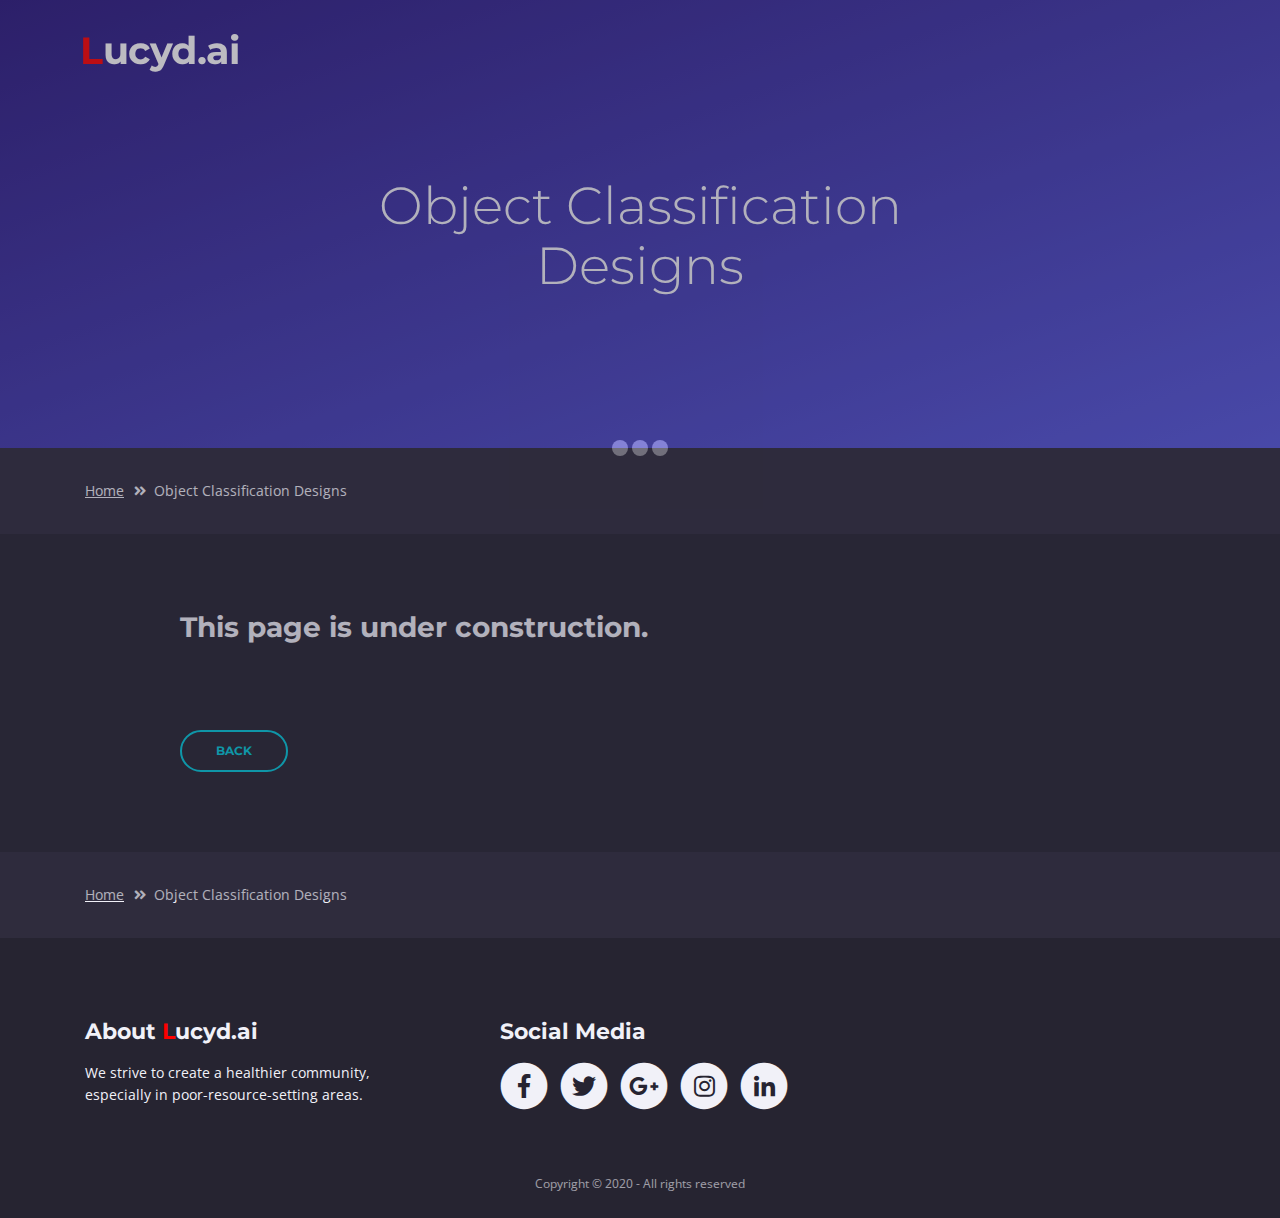
<file: object_classification.html>
<!DOCTYPE html>
<html lang="en">
<head>
    <meta charset="utf-8">
    <meta name="viewport" content="width=device-width, initial-scale=1, shrink-to-fit=no">
    
    <!-- SEO Meta Tags -->
    <meta name="description" content="Mobile app HTML landing page template to help you build a great online presence for your app which will convert visitors into users">
    <meta name="author" content="Inovatik">

    <!-- OG Meta Tags to improve the way the post looks when you share the page on LinkedIn, Facebook, Google+ -->
	<meta property="og:site_name" content="" /> <!-- website name -->
	<meta property="og:site" content="" /> <!-- website link -->
	<meta property="og:title" content=""/> <!-- title shown in the actual shared post -->
	<meta property="og:description" content="" /> <!-- description shown in the actual shared post -->
	<meta property="og:image" content="" /> <!-- image link, make sure it's jpg -->
	<meta property="og:url" content="" /> <!-- where do you want your post to link to -->
	<meta property="og:type" content="article" />

    <!-- Website Title -->
    <title>Object Classification</title>
    
    <!-- Styles -->
    <link href="https://fonts.googleapis.com/css?family=Open+Sans:300,300i,400,400i,600,600i,700,700i" rel="stylesheet">
    <link href="https://fonts.googleapis.com/css?family=Montserrat:600,700" rel="stylesheet">
    <link href="css/bootstrap.css" rel="stylesheet">
    <link href="css/fontawesome-all.css" rel="stylesheet">
    <link href="css/swiper.css" rel="stylesheet">
	<link href="css/magnific-popup.css" rel="stylesheet">
    <link href="css/styles.css" rel="stylesheet">
	
	<!-- Favicon  -->
    <link rel="icon" href="images/icon.png">
</head>
<body data-spy="scroll" data-target=".fixed-top">
    
    <!-- Preloader -->
	<div class="spinner-wrapper">
        <div class="spinner">
            <div class="bounce1"></div>
            <div class="bounce2"></div>
            <div class="bounce3"></div>
        </div>
    </div>
    <!-- end of preloader -->
    

    <!-- Navigation -->
    <nav class="navbar navbar-expand-md navbar-dark navbar-custom fixed-top">
        <!-- Text Logo - Use this if you don't have a graphic logo -->
        <a class="navbar-brand logo-text page-scroll" href="index.html"><span style="color:red">L</span>ucyd.ai</a> 
    </nav> <!-- end of navbar -->
    <!-- end of navigation -->


    <!-- Header -->
    <header id="header" class="ex-header">
        <div class="container">
            <div class="row">
                <div class="col-md-12">
                    <h1>Object Classification Designs</h1>
                </div> <!-- end of col -->
            </div> <!-- end of row -->
        </div> <!-- end of container -->
    </header> <!-- end of ex-header -->
    <!-- end of header -->


    <!-- Breadcrumbs -->
    <div class="ex-basic-1">
        <div class="container">
            <div class="row">
                <div class="col-lg-12">
                    <div class="breadcrumbs">
                        <a href="index.html">Home</a><i class="fa fa-angle-double-right"></i><span>Object Classification Designs</span>
                    </div> <!-- end of breadcrumbs -->
                </div> <!-- end of col -->
            </div> <!-- end of row -->
        </div> <!-- end of container -->
    </div> <!-- end of ex-basic-1 -->
    <!-- end of breadcrumbs -->


    <!-- Privacy Content -->
    <div class="ex-basic-2">
        <div class="container">
            <div class="row">
                <div class="col-lg-10 offset-lg-1">
                    <div class="text-container">
                        <h3>This page is under construction.</h3>    
                    </div> <!-- end of row -->
                    <a class="btn-outline-reg back" href="index.html">BACK</a>
                </div> <!-- end of col-->
            </div> <!-- end of row -->
        </div> <!-- end of container -->
    </div> <!-- end of ex-basic-2 -->
    <!-- end of privacy content -->


    <!-- Breadcrumbs -->
    <div class="ex-basic-1">
        <div class="container">
            <div class="row">
                <div class="col-lg-12">
                    <div class="breadcrumbs">
                        <a href="index.html">Home</a><i class="fa fa-angle-double-right"></i><span>Object Classification Designs</span>
                    </div> <!-- end of breadcrumbs -->
                </div> <!-- end of col -->
            </div> <!-- end of row -->
        </div> <!-- end of container -->
    </div> <!-- end of ex-basic-1 -->
    <!-- end of breadcrumbs -->

    
    <!-- Footer -->
    <div class="footer">
        <div class="container">
            <div class="row">
                <div class="col-md-4">
                    <div class="footer-col">
                        <h4>About <span style="color:red">L</span>ucyd.ai</h4>
                        <p>We strive to create a healthier community, especially in poor-resource-setting areas.</p>
                    </div>
                </div> <!-- end of col -->

                <div class="col-md-4">
                    <div class="footer-col last">
                        <h4>Social Media</h4>
                        <span class="fa-stack">
                            <a href="#your-link">
                                <i class="fas fa-circle fa-stack-2x"></i>
                                <i class="fab fa-facebook-f fa-stack-1x"></i>
                            </a>
                        </span>
                        <span class="fa-stack">
                            <a href="#your-link">
                                <i class="fas fa-circle fa-stack-2x"></i>
                                <i class="fab fa-twitter fa-stack-1x"></i>
                            </a>
                        </span>
                        <span class="fa-stack">
                            <a href="#your-link">
                                <i class="fas fa-circle fa-stack-2x"></i>
                                <i class="fab fa-google-plus-g fa-stack-1x"></i>
                            </a>
                        </span>
                        <span class="fa-stack">
                            <a href="#your-link">
                                <i class="fas fa-circle fa-stack-2x"></i>
                                <i class="fab fa-instagram fa-stack-1x"></i>
                            </a>
                        </span>
                        <span class="fa-stack">
                            <a href="#your-link">
                                <i class="fas fa-circle fa-stack-2x"></i>
                                <i class="fab fa-linkedin-in fa-stack-1x"></i>
                            </a>
                        </span>
                    </div> 
                </div> <!-- end of col -->
            </div> <!-- end of row -->
        </div> <!-- end of container -->
    </div> <!-- end of footer -->  
    <!-- end of footer -->


    <!-- Copyright -->
    <div class="copyright">
        <div class="container">
            <div class="row">
                <div class="col-lg-12">
                    <p class="p-small">Copyright © 2020  - All rights reserved</p>
                </div> <!-- end of col -->
            </div> <!-- enf of row -->
        </div> <!-- end of container -->
    </div> <!-- end of copyright --> 
    <!-- end of copyright -->

	
    <!-- Scripts -->
    <script src="js/jquery.min.js"></script> <!-- jQuery for Bootstrap's JavaScript plugins -->
    <script src="js/popper.min.js"></script> <!-- Popper tooltip library for Bootstrap -->
    <script src="js/bootstrap.min.js"></script> <!-- Bootstrap framework -->
    <script src="js/jquery.easing.min.js"></script> <!-- jQuery Easing for smooth scrolling between anchors -->
    <script src="js/swiper.min.js"></script> <!-- Swiper for image and text sliders -->
    <script src="js/jquery.magnific-popup.js"></script> <!-- Magnific Popup for lightboxes -->
    <script src="js/morphext.min.js"></script> <!-- Morphtext rotating text in the header -->
    <script src="js/validator.min.js"></script> <!-- Validator.js - Bootstrap plugin that validates forms -->
    <script src="js/scripts.js"></script> <!-- Custom scripts -->
    
</body>
</html>
</file>
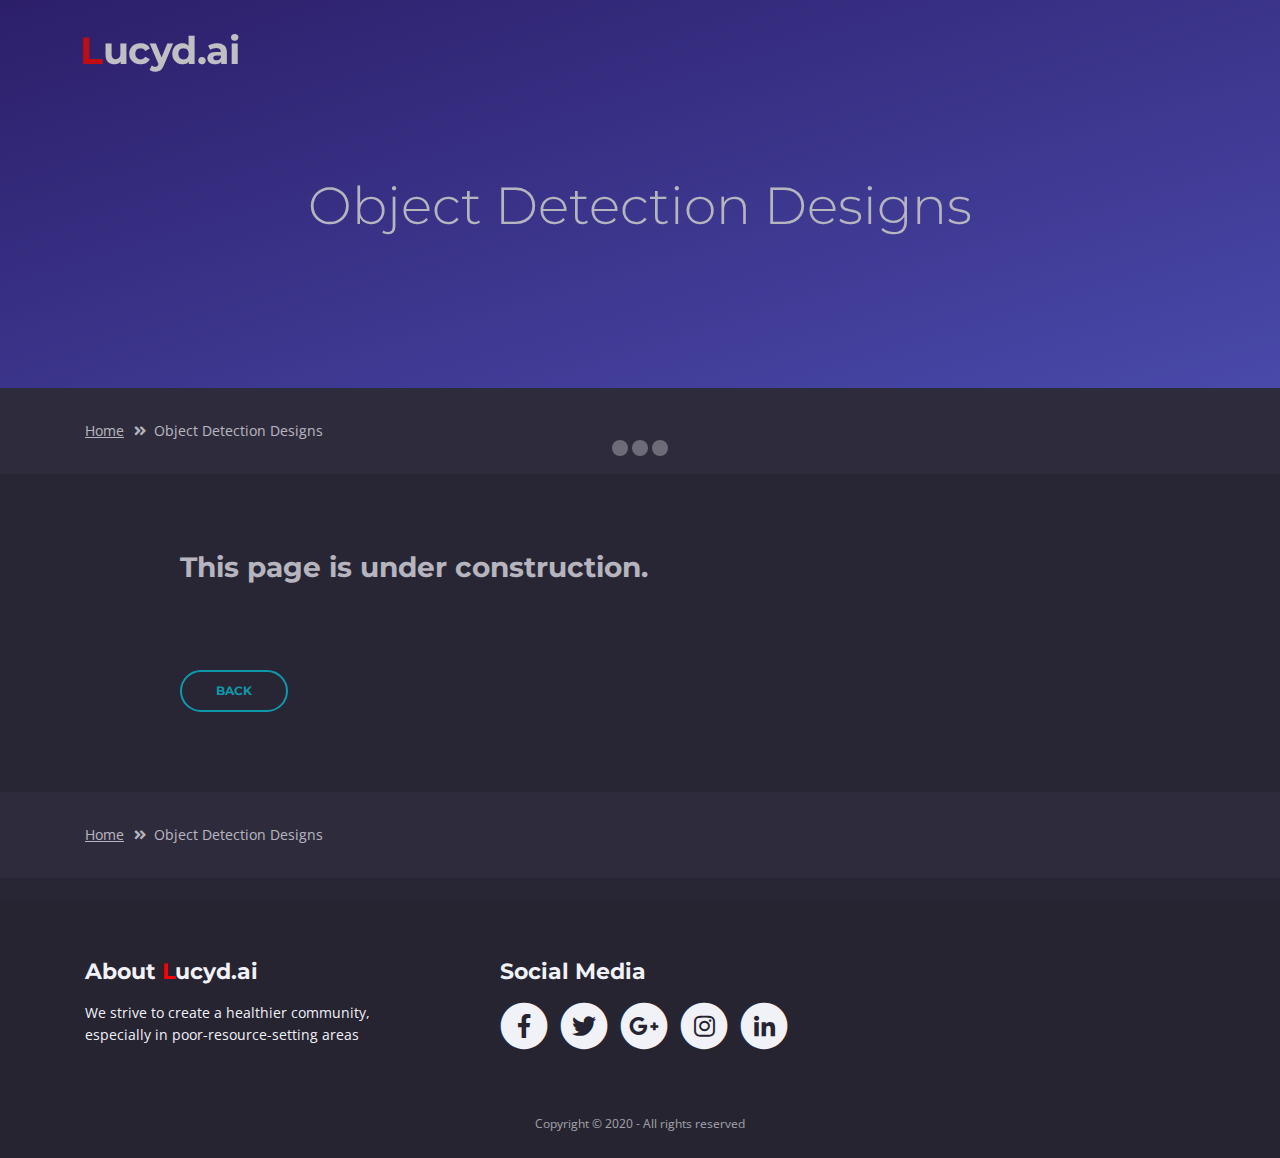
<file: object_detection.html>
<!DOCTYPE html>
<html lang="en">
<head>
    <meta charset="utf-8">
    <meta name="viewport" content="width=device-width, initial-scale=1, shrink-to-fit=no">
    
    <!-- SEO Meta Tags -->
    <meta name="description" content="Mobile app HTML landing page template to help you build a great online presence for your app which will convert visitors into users">
    <meta name="author" content="Inovatik">

    <!-- OG Meta Tags to improve the way the post looks when you share the page on LinkedIn, Facebook, Google+ -->
	<meta property="og:site_name" content="" /> <!-- website name -->
	<meta property="og:site" content="" /> <!-- website link -->
	<meta property="og:title" content=""/> <!-- title shown in the actual shared post -->
	<meta property="og:description" content="" /> <!-- description shown in the actual shared post -->
	<meta property="og:image" content="" /> <!-- image link, make sure it's jpg -->
	<meta property="og:url" content="" /> <!-- where do you want your post to link to -->
	<meta property="og:type" content="article" />

    <!-- Website Title -->
    <title>Object Detection</title>
    
    <!-- Styles -->
    <link href="https://fonts.googleapis.com/css?family=Open+Sans:300,300i,400,400i,600,600i,700,700i" rel="stylesheet">
    <link href="https://fonts.googleapis.com/css?family=Montserrat:600,700" rel="stylesheet">
    <link href="css/bootstrap.css" rel="stylesheet">
    <link href="css/fontawesome-all.css" rel="stylesheet">
    <link href="css/swiper.css" rel="stylesheet">
	<link href="css/magnific-popup.css" rel="stylesheet">
    <link href="css/styles.css" rel="stylesheet">
	
	<!-- Favicon  -->
    <link rel="icon" href="images/icon.png">
</head>
<body data-spy="scroll" data-target=".fixed-top">
    
    <!-- Preloader -->
	<div class="spinner-wrapper">
        <div class="spinner">
            <div class="bounce1"></div>
            <div class="bounce2"></div>
            <div class="bounce3"></div>
        </div>
    </div>
    <!-- end of preloader -->
    

    <!-- Navigation -->
    <nav class="navbar navbar-expand-md navbar-dark navbar-custom fixed-top">
        <!-- Text Logo - Use this if you don't have a graphic logo -->
        <a class="navbar-brand logo-text page-scroll" href="index.html"><span style="color:red">L</span>ucyd.ai</a> 
    </nav> <!-- end of navbar -->
    <!-- end of navigation -->


    <!-- Header -->
    <header id="header" class="ex-header">
        <div class="container">
            <div class="row">
                <div class="col-md-12">
                    <h1>Object Detection Designs</h1>
                </div> <!-- end of col -->
            </div> <!-- end of row -->
        </div> <!-- end of container -->
    </header> <!-- end of ex-header -->
    <!-- end of header -->


    <!-- Breadcrumbs -->
    <div class="ex-basic-1">
        <div class="container">
            <div class="row">
                <div class="col-lg-12">
                    <div class="breadcrumbs">
                        <a href="index.html">Home</a><i class="fa fa-angle-double-right"></i><span>Object Detection Designs</span>
                    </div> <!-- end of breadcrumbs -->
                </div> <!-- end of col -->
            </div> <!-- end of row -->
        </div> <!-- end of container -->
    </div> <!-- end of ex-basic-1 -->
    <!-- end of breadcrumbs -->


    <!-- Privacy Content -->
    <div class="ex-basic-2">
        <div class="container">
            <div class="row">
                <div class="col-lg-10 offset-lg-1">
                    <div class="text-container">
                        <h3>This page is under construction.</h3>    
                    </div> <!-- end of row -->
                    <a class="btn-outline-reg back" href="index.html">BACK</a>
                </div> <!-- end of col-->
            </div> <!-- end of row -->
        </div> <!-- end of container -->
    </div> <!-- end of ex-basic-2 -->
    <!-- end of privacy content -->


    <!-- Breadcrumbs -->
    <div class="ex-basic-1">
        <div class="container">
            <div class="row">
                <div class="col-lg-12">
                    <div class="breadcrumbs">
                        <a href="index.html">Home</a><i class="fa fa-angle-double-right"></i><span>Object Detection Designs</span>
                    </div> <!-- end of breadcrumbs -->
                </div> <!-- end of col -->
            </div> <!-- end of row -->
        </div> <!-- end of container -->
    </div> <!-- end of ex-basic-1 -->
    <!-- end of breadcrumbs -->

    
    <!-- Footer -->
    <div class="footer">
        <div class="container">
            <div class="row">
                <div class="col-md-4">
                    <div class="footer-col">
                        <h4>About <span style="color:red">L</span>ucyd.ai</h4>
                        <p>We strive to create a healthier community, especially in poor-resource-setting areas</p>
                    </div>
                </div> <!-- end of col -->

                <div class="col-md-4">
                    <div class="footer-col last">
                        <h4>Social Media</h4>
                        <span class="fa-stack">
                            <a href="#your-link">
                                <i class="fas fa-circle fa-stack-2x"></i>
                                <i class="fab fa-facebook-f fa-stack-1x"></i>
                            </a>
                        </span>
                        <span class="fa-stack">
                            <a href="#your-link">
                                <i class="fas fa-circle fa-stack-2x"></i>
                                <i class="fab fa-twitter fa-stack-1x"></i>
                            </a>
                        </span>
                        <span class="fa-stack">
                            <a href="#your-link">
                                <i class="fas fa-circle fa-stack-2x"></i>
                                <i class="fab fa-google-plus-g fa-stack-1x"></i>
                            </a>
                        </span>
                        <span class="fa-stack">
                            <a href="#your-link">
                                <i class="fas fa-circle fa-stack-2x"></i>
                                <i class="fab fa-instagram fa-stack-1x"></i>
                            </a>
                        </span>
                        <span class="fa-stack">
                            <a href="#your-link">
                                <i class="fas fa-circle fa-stack-2x"></i>
                                <i class="fab fa-linkedin-in fa-stack-1x"></i>
                            </a>
                        </span>
                    </div> 
                </div> <!-- end of col -->
            </div> <!-- end of row -->
        </div> <!-- end of container -->
    </div> <!-- end of footer -->  
    <!-- end of footer -->


    <!-- Copyright -->
    <div class="copyright">
        <div class="container">
            <div class="row">
                <div class="col-lg-12">
                    <p class="p-small">Copyright © 2020  - All rights reserved</p>
                </div> <!-- end of col -->
            </div> <!-- enf of row -->
        </div> <!-- end of container -->
    </div> <!-- end of copyright --> 
    <!-- end of copyright -->

	
    <!-- Scripts -->
    <script src="js/jquery.min.js"></script> <!-- jQuery for Bootstrap's JavaScript plugins -->
    <script src="js/popper.min.js"></script> <!-- Popper tooltip library for Bootstrap -->
    <script src="js/bootstrap.min.js"></script> <!-- Bootstrap framework -->
    <script src="js/jquery.easing.min.js"></script> <!-- jQuery Easing for smooth scrolling between anchors -->
    <script src="js/swiper.min.js"></script> <!-- Swiper for image and text sliders -->
    <script src="js/jquery.magnific-popup.js"></script> <!-- Magnific Popup for lightboxes -->
    <script src="js/morphext.min.js"></script> <!-- Morphtext rotating text in the header -->
    <script src="js/validator.min.js"></script> <!-- Validator.js - Bootstrap plugin that validates forms -->
    <script src="js/scripts.js"></script> <!-- Custom scripts -->
    
</body>
</html>
</file>
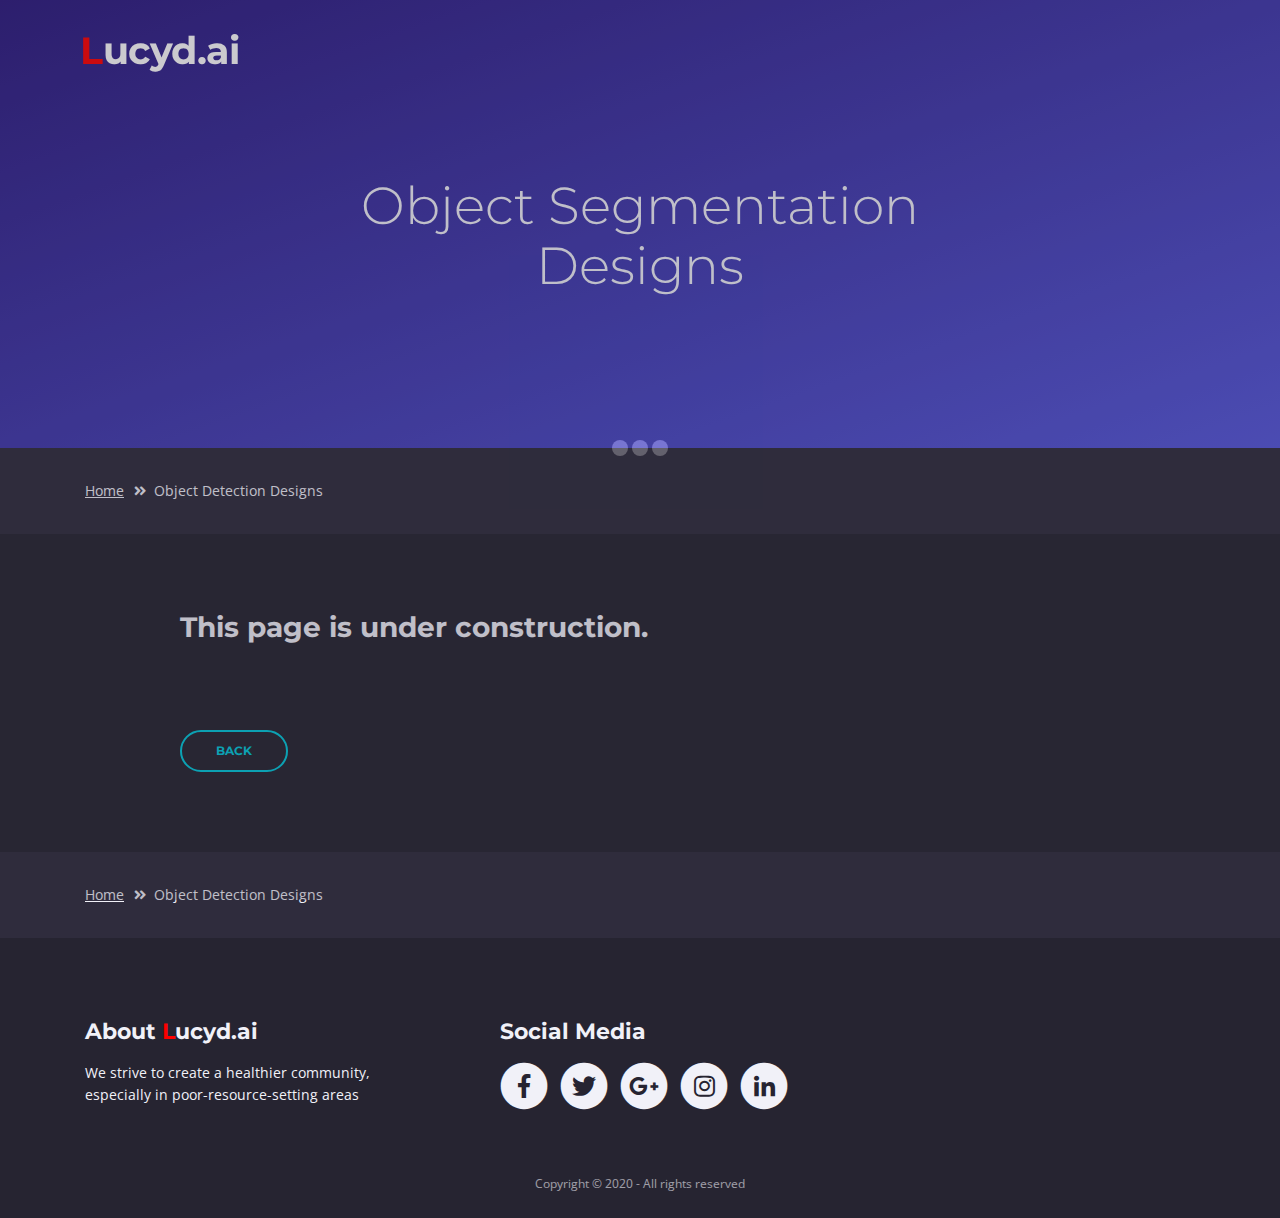
<file: object_segmentation.html>
<!DOCTYPE html>
<html lang="en">
<head>
    <meta charset="utf-8">
    <meta name="viewport" content="width=device-width, initial-scale=1, shrink-to-fit=no">
    
    <!-- SEO Meta Tags -->
    <meta name="description" content="Mobile app HTML landing page template to help you build a great online presence for your app which will convert visitors into users">
    <meta name="author" content="Inovatik">

    <!-- OG Meta Tags to improve the way the post looks when you share the page on LinkedIn, Facebook, Google+ -->
	<meta property="og:site_name" content="" /> <!-- website name -->
	<meta property="og:site" content="" /> <!-- website link -->
	<meta property="og:title" content=""/> <!-- title shown in the actual shared post -->
	<meta property="og:description" content="" /> <!-- description shown in the actual shared post -->
	<meta property="og:image" content="" /> <!-- image link, make sure it's jpg -->
	<meta property="og:url" content="" /> <!-- where do you want your post to link to -->
	<meta property="og:type" content="article" />

    <!-- Website Title -->
    <title>Object Segmentation</title>
    
    <!-- Styles -->
    <link href="https://fonts.googleapis.com/css?family=Open+Sans:300,300i,400,400i,600,600i,700,700i" rel="stylesheet">
    <link href="https://fonts.googleapis.com/css?family=Montserrat:600,700" rel="stylesheet">
    <link href="css/bootstrap.css" rel="stylesheet">
    <link href="css/fontawesome-all.css" rel="stylesheet">
    <link href="css/swiper.css" rel="stylesheet">
	<link href="css/magnific-popup.css" rel="stylesheet">
    <link href="css/styles.css" rel="stylesheet">
	
	<!-- Favicon  -->
    <link rel="icon" href="images/icon.png">
</head>
<body data-spy="scroll" data-target=".fixed-top">
    
    <!-- Preloader -->
	<div class="spinner-wrapper">
        <div class="spinner">
            <div class="bounce1"></div>
            <div class="bounce2"></div>
            <div class="bounce3"></div>
        </div>
    </div>
    <!-- end of preloader -->
    

    <!-- Navigation -->
    <nav class="navbar navbar-expand-md navbar-dark navbar-custom fixed-top">
        <!-- Text Logo - Use this if you don't have a graphic logo -->
        <a class="navbar-brand logo-text page-scroll" href="index.html"><span style="color:red">L</span>ucyd.ai</a> 
    </nav> <!-- end of navbar -->
    <!-- end of navigation -->


    <!-- Header -->
    <header id="header" class="ex-header">
        <div class="container">
            <div class="row">
                <div class="col-md-12">
                    <h1>Object Segmentation Designs</h1>
                </div> <!-- end of col -->
            </div> <!-- end of row -->
        </div> <!-- end of container -->
    </header> <!-- end of ex-header -->
    <!-- end of header -->


    <!-- Breadcrumbs -->
    <div class="ex-basic-1">
        <div class="container">
            <div class="row">
                <div class="col-lg-12">
                    <div class="breadcrumbs">
                        <a href="index.html">Home</a><i class="fa fa-angle-double-right"></i><span>Object Detection Designs</span>
                    </div> <!-- end of breadcrumbs -->
                </div> <!-- end of col -->
            </div> <!-- end of row -->
        </div> <!-- end of container -->
    </div> <!-- end of ex-basic-1 -->
    <!-- end of breadcrumbs -->


    <!-- Privacy Content -->
    <div class="ex-basic-2">
        <div class="container">
            <div class="row">
                <div class="col-lg-10 offset-lg-1">
                    <div class="text-container">
                        <h3>This page is under construction.</h3>    
                    </div> <!-- end of row -->
                    <a class="btn-outline-reg back" href="index.html">BACK</a>
                </div> <!-- end of col-->
            </div> <!-- end of row -->
        </div> <!-- end of container -->
    </div> <!-- end of ex-basic-2 -->
    <!-- end of privacy content -->


    <!-- Breadcrumbs -->
    <div class="ex-basic-1">
        <div class="container">
            <div class="row">
                <div class="col-lg-12">
                    <div class="breadcrumbs">
                        <a href="index.html">Home</a><i class="fa fa-angle-double-right"></i><span>Object Detection Designs</span>
                    </div> <!-- end of breadcrumbs -->
                </div> <!-- end of col -->
            </div> <!-- end of row -->
        </div> <!-- end of container -->
    </div> <!-- end of ex-basic-1 -->
    <!-- end of breadcrumbs -->

    
    <!-- Footer -->
    <div class="footer">
        <div class="container">
            <div class="row">
                <div class="col-md-4">
                    <div class="footer-col">
                        <h4>About <span style="color:red">L</span>ucyd.ai</h4>
                        <p>We strive to create a healthier community, especially in poor-resource-setting areas</p>
                    </div>
                </div> <!-- end of col -->

                <div class="col-md-4">
                    <div class="footer-col last">
                        <h4>Social Media</h4>
                        <span class="fa-stack">
                            <a href="#your-link">
                                <i class="fas fa-circle fa-stack-2x"></i>
                                <i class="fab fa-facebook-f fa-stack-1x"></i>
                            </a>
                        </span>
                        <span class="fa-stack">
                            <a href="#your-link">
                                <i class="fas fa-circle fa-stack-2x"></i>
                                <i class="fab fa-twitter fa-stack-1x"></i>
                            </a>
                        </span>
                        <span class="fa-stack">
                            <a href="#your-link">
                                <i class="fas fa-circle fa-stack-2x"></i>
                                <i class="fab fa-google-plus-g fa-stack-1x"></i>
                            </a>
                        </span>
                        <span class="fa-stack">
                            <a href="#your-link">
                                <i class="fas fa-circle fa-stack-2x"></i>
                                <i class="fab fa-instagram fa-stack-1x"></i>
                            </a>
                        </span>
                        <span class="fa-stack">
                            <a href="#your-link">
                                <i class="fas fa-circle fa-stack-2x"></i>
                                <i class="fab fa-linkedin-in fa-stack-1x"></i>
                            </a>
                        </span>
                    </div> 
                </div> <!-- end of col -->
            </div> <!-- end of row -->
        </div> <!-- end of container -->
    </div> <!-- end of footer -->  
    <!-- end of footer -->


    <!-- Copyright -->
    <div class="copyright">
        <div class="container">
            <div class="row">
                <div class="col-lg-12">
                    <p class="p-small">Copyright © 2020  - All rights reserved</p>
                </div> <!-- end of col -->
            </div> <!-- enf of row -->
        </div> <!-- end of container -->
    </div> <!-- end of copyright --> 
    <!-- end of copyright -->

	
    <!-- Scripts -->
    <script src="js/jquery.min.js"></script> <!-- jQuery for Bootstrap's JavaScript plugins -->
    <script src="js/popper.min.js"></script> <!-- Popper tooltip library for Bootstrap -->
    <script src="js/bootstrap.min.js"></script> <!-- Bootstrap framework -->
    <script src="js/jquery.easing.min.js"></script> <!-- jQuery Easing for smooth scrolling between anchors -->
    <script src="js/swiper.min.js"></script> <!-- Swiper for image and text sliders -->
    <script src="js/jquery.magnific-popup.js"></script> <!-- Magnific Popup for lightboxes -->
    <script src="js/morphext.min.js"></script> <!-- Morphtext rotating text in the header -->
    <script src="js/validator.min.js"></script> <!-- Validator.js - Bootstrap plugin that validates forms -->
    <script src="js/scripts.js"></script> <!-- Custom scripts -->
    
</body>
</html>
</file>
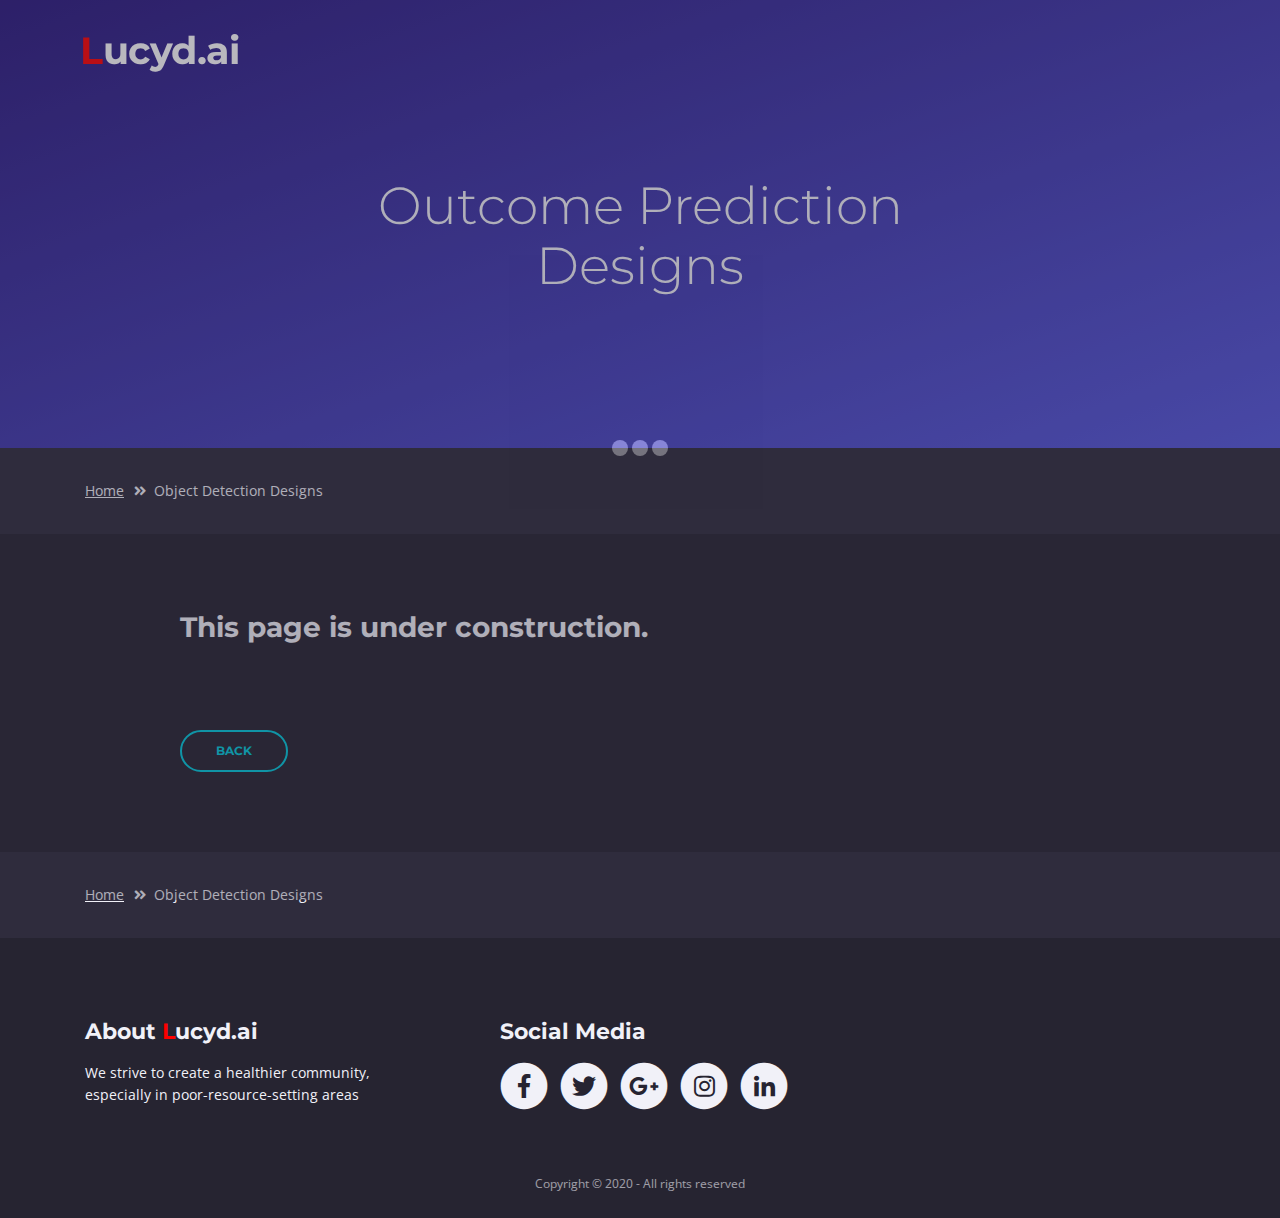
<file: outcome_prediction.html>
<!DOCTYPE html>
<html lang="en">
<head>
    <meta charset="utf-8">
    <meta name="viewport" content="width=device-width, initial-scale=1, shrink-to-fit=no">
    
    <!-- SEO Meta Tags -->
    <meta name="description" content="Mobile app HTML landing page template to help you build a great online presence for your app which will convert visitors into users">
    <meta name="author" content="Inovatik">

    <!-- OG Meta Tags to improve the way the post looks when you share the page on LinkedIn, Facebook, Google+ -->
	<meta property="og:site_name" content="" /> <!-- website name -->
	<meta property="og:site" content="" /> <!-- website link -->
	<meta property="og:title" content=""/> <!-- title shown in the actual shared post -->
	<meta property="og:description" content="" /> <!-- description shown in the actual shared post -->
	<meta property="og:image" content="" /> <!-- image link, make sure it's jpg -->
	<meta property="og:url" content="" /> <!-- where do you want your post to link to -->
	<meta property="og:type" content="article" />

    <!-- Website Title -->
    <title>Outcome Prediction</title>
    
    <!-- Styles -->
    <link href="https://fonts.googleapis.com/css?family=Open+Sans:300,300i,400,400i,600,600i,700,700i" rel="stylesheet">
    <link href="https://fonts.googleapis.com/css?family=Montserrat:600,700" rel="stylesheet">
    <link href="css/bootstrap.css" rel="stylesheet">
    <link href="css/fontawesome-all.css" rel="stylesheet">
    <link href="css/swiper.css" rel="stylesheet">
	<link href="css/magnific-popup.css" rel="stylesheet">
    <link href="css/styles.css" rel="stylesheet">
	
	<!-- Favicon  -->
    <link rel="icon" href="images/icon.png">
</head>
<body data-spy="scroll" data-target=".fixed-top">
    
    <!-- Preloader -->
	<div class="spinner-wrapper">
        <div class="spinner">
            <div class="bounce1"></div>
            <div class="bounce2"></div>
            <div class="bounce3"></div>
        </div>
    </div>
    <!-- end of preloader -->
    

    <!-- Navigation -->
    <nav class="navbar navbar-expand-md navbar-dark navbar-custom fixed-top">
        <!-- Text Logo - Use this if you don't have a graphic logo -->
        <a class="navbar-brand logo-text page-scroll" href="index.html"><span style="color:red">L</span>ucyd.ai</a> 
    </nav> <!-- end of navbar -->
    <!-- end of navigation -->


    <!-- Header -->
    <header id="header" class="ex-header">
        <div class="container">
            <div class="row">
                <div class="col-md-12">
                    <h1>Outcome Prediction Designs</h1>
                </div> <!-- end of col -->
            </div> <!-- end of row -->
        </div> <!-- end of container -->
    </header> <!-- end of ex-header -->
    <!-- end of header -->


    <!-- Breadcrumbs -->
    <div class="ex-basic-1">
        <div class="container">
            <div class="row">
                <div class="col-lg-12">
                    <div class="breadcrumbs">
                        <a href="index.html">Home</a><i class="fa fa-angle-double-right"></i><span>Object Detection Designs</span>
                    </div> <!-- end of breadcrumbs -->
                </div> <!-- end of col -->
            </div> <!-- end of row -->
        </div> <!-- end of container -->
    </div> <!-- end of ex-basic-1 -->
    <!-- end of breadcrumbs -->


    <!-- Privacy Content -->
    <div class="ex-basic-2">
        <div class="container">
            <div class="row">
                <div class="col-lg-10 offset-lg-1">
                    <div class="text-container">
                        <h3>This page is under construction.</h3>    
                    </div> <!-- end of row -->
                    <a class="btn-outline-reg back" href="index.html">BACK</a>
                </div> <!-- end of col-->
            </div> <!-- end of row -->
        </div> <!-- end of container -->
    </div> <!-- end of ex-basic-2 -->
    <!-- end of privacy content -->


    <!-- Breadcrumbs -->
    <div class="ex-basic-1">
        <div class="container">
            <div class="row">
                <div class="col-lg-12">
                    <div class="breadcrumbs">
                        <a href="index.html">Home</a><i class="fa fa-angle-double-right"></i><span>Object Detection Designs</span>
                    </div> <!-- end of breadcrumbs -->
                </div> <!-- end of col -->
            </div> <!-- end of row -->
        </div> <!-- end of container -->
    </div> <!-- end of ex-basic-1 -->
    <!-- end of breadcrumbs -->

    
    <!-- Footer -->
    <div class="footer">
        <div class="container">
            <div class="row">
                <div class="col-md-4">
                    <div class="footer-col">
                        <h4>About <span style="color:red">L</span>ucyd.ai</h4>
                        <p>We strive to create a healthier community, especially in poor-resource-setting areas</p>
                    </div>
                </div> <!-- end of col -->

                <div class="col-md-4">
                    <div class="footer-col last">
                        <h4>Social Media</h4>
                        <span class="fa-stack">
                            <a href="#your-link">
                                <i class="fas fa-circle fa-stack-2x"></i>
                                <i class="fab fa-facebook-f fa-stack-1x"></i>
                            </a>
                        </span>
                        <span class="fa-stack">
                            <a href="#your-link">
                                <i class="fas fa-circle fa-stack-2x"></i>
                                <i class="fab fa-twitter fa-stack-1x"></i>
                            </a>
                        </span>
                        <span class="fa-stack">
                            <a href="#your-link">
                                <i class="fas fa-circle fa-stack-2x"></i>
                                <i class="fab fa-google-plus-g fa-stack-1x"></i>
                            </a>
                        </span>
                        <span class="fa-stack">
                            <a href="#your-link">
                                <i class="fas fa-circle fa-stack-2x"></i>
                                <i class="fab fa-instagram fa-stack-1x"></i>
                            </a>
                        </span>
                        <span class="fa-stack">
                            <a href="#your-link">
                                <i class="fas fa-circle fa-stack-2x"></i>
                                <i class="fab fa-linkedin-in fa-stack-1x"></i>
                            </a>
                        </span>
                    </div> 
                </div> <!-- end of col -->
            </div> <!-- end of row -->
        </div> <!-- end of container -->
    </div> <!-- end of footer -->  
    <!-- end of footer -->


    <!-- Copyright -->
    <div class="copyright">
        <div class="container">
            <div class="row">
                <div class="col-lg-12">
                    <p class="p-small">Copyright © 2020  - All rights reserved</p>
                </div> <!-- end of col -->
            </div> <!-- enf of row -->
        </div> <!-- end of container -->
    </div> <!-- end of copyright --> 
    <!-- end of copyright -->

	
    <!-- Scripts -->
    <script src="js/jquery.min.js"></script> <!-- jQuery for Bootstrap's JavaScript plugins -->
    <script src="js/popper.min.js"></script> <!-- Popper tooltip library for Bootstrap -->
    <script src="js/bootstrap.min.js"></script> <!-- Bootstrap framework -->
    <script src="js/jquery.easing.min.js"></script> <!-- jQuery Easing for smooth scrolling between anchors -->
    <script src="js/swiper.min.js"></script> <!-- Swiper for image and text sliders -->
    <script src="js/jquery.magnific-popup.js"></script> <!-- Magnific Popup for lightboxes -->
    <script src="js/morphext.min.js"></script> <!-- Morphtext rotating text in the header -->
    <script src="js/validator.min.js"></script> <!-- Validator.js - Bootstrap plugin that validates forms -->
    <script src="js/scripts.js"></script> <!-- Custom scripts -->
    
</body>
</html>
</file>
<file: css/styles.css>
/* Template: Leno - Mobile App HTML Landing Page Template
   Author: Inovatik
   Created: Mar 2019
   Description: Master CSS file
*/

/*****************************************
Table Of Contents:

01. General Styles
02. Preloader
03. Navigation
04. Header
05. Features
06. Video
07. Details 1
08. Details 2
09. Details Lightboxes
10. Screenshots
11. Download
12. Statistics
13. Contact
14. Footer
15. Copyright
16. Back To Top Button
17. Extra Pages
18. Media Queries
******************************************/

/*****************************************
Colors:

- Text, navbar links - white #f1f1f8
- Buttons, bullets, icons - turquoise #00c9db
- Navbar - navy #4633af
- Backgrounds - dark denim #262431
- Backgrounds - denim #2f2c3d
******************************************/


/******************************/
/*     01. General Styles     */
/******************************/
body,
html {
    width: 100%;
	height: 100%;
}

body, p {
	color: #f1f1f8; 
	font: 400 0.875rem/1.375rem "Open Sans", sans-serif;
}

.p-large {
	color: #f1f1f8;
	font: 400 1rem/1.5rem "Open Sans", sans-serif;
}

.p-small {
	color: #f1f1f8;
	font: 400 0.75rem/1.25rem "Open Sans", sans-serif;
}

.p-heading {
	margin-bottom: 3.75rem;
	text-align: center;
}

.li-space-lg li {
	margin-bottom: 0.375rem;
}

.indent {
	padding-left: 1.25rem;
}

h1 {
	color: #f1f1f8;
	font: 700 2.5rem/2.875rem "Montserrat", sans-serif;
}

h2 {
	color: #f1f1f8;
	font: 700 2.25rem/2.75rem "Montserrat", sans-serif;
}

h3 {
	color: #f1f1f8;
	font: 700 1.75rem/2.125rem "Montserrat", sans-serif;
}

h4 {
	color: #f1f1f8;
	font: 700 1.375rem/1.75rem "Montserrat", sans-serif;
}

h5 {
	color: #f1f1f8;
	font: 700 1.125rem/1.625rem "Montserrat", sans-serif;
}

h6 {
	color: #f1f1f8;
	font: 700 1rem/1.5rem "Montserrat", sans-serif;
}

a {
	color: #f1f1f8;
	text-decoration: underline;
}

a:hover {
	color: #f1f1f8;
	text-decoration: underline;
}

a.turquoise {
	color: #00c9db;
}

a.white {
	color: #fff;
}

.testimonial-text {
	font: italic 400 1rem/1.5rem "Open Sans", sans-serif;
}

.testimonial-author {
	font: 600 1rem/1.5rem "Montserrat", sans-serif;
}

.btn-solid-reg {
	display: inline-block;
	padding: 1.1875rem 2.125rem 1.1875rem 2.125rem;
	border: 0.125rem solid #00c9db;
	border-radius: 2rem;
	background-color: #00c9db;
	color: #fff;
	font: 700 0.75rem/0 "Montserrat", sans-serif;
	text-decoration: none;
	transition: all 0.2s ease;
}

.btn-solid-reg:hover {
	background-color: transparent;
	color: #00c9db;
	text-decoration: none;
}

.btn-solid-lg {
	display: inline-block;
	padding: 1.375rem 2.625rem 1.375rem 2.625rem;
	border: 0.125rem solid #00c9db;
	border-radius: 2rem;
	background-color: #00c9db;
	color: #fff;
	font: 700 0.75rem/0 "Montserrat", sans-serif;
	text-decoration: none;
	transition: all 0.2s ease;
}

.btn-solid-lg:hover {
	background-color: transparent;
	color: #00c9db;
	text-decoration: none;
}

.btn-solid-lg .fab {
	margin-right: 0.5rem;
	font-size: 1.25rem;
	line-height: 0;
	vertical-align: top;
}

.btn-solid-lg .fab.fa-google-play {
	font-size: 1rem;
}

.btn-outline-reg {
	display: inline-block;
	padding: 1.1875rem 2.125rem 1.1875rem 2.125rem;
	border: 0.125rem solid #00c9db;
	border-radius: 2rem;
	background-color: transparent;
	color: #00c9db;
	font: 700 0.75rem/0 "Montserrat", sans-serif;
	text-decoration: none;
	transition: all 0.2s ease;
}

.btn-outline-reg:hover {
	background-color: #00c9db;
	color: #fff;
	text-decoration: none;
}

.btn-outline-lg {
	display: inline-block;
	padding: 1.375rem 2.625rem 1.375rem 2.625rem;
	border: 0.125rem solid #00c9db;
	border-radius: 2rem;
	background-color: transparent;
	color: #00c9db;
	font: 700 0.75rem/0 "Montserrat", sans-serif;
	text-decoration: none;
	transition: all 0.2s ease;
}

.btn-outline-lg:hover {
	background-color: #00c9db;
	color: #fff;
	text-decoration: none;
}

.btn-outline-sm {
	display: inline-block;
	padding: 1rem 1.625rem 0.875rem 1.625rem;
	border: 0.125rem solid #00c9db;
	border-radius: 2rem;
	background-color: transparent;
	color: #00c9db;
	font: 700 0.625rem/0 "Montserrat", sans-serif;
	text-decoration: none;
	transition: all 0.2s ease;
}

.btn-outline-sm:hover {
	background-color: #00c9db;
	color: #fff;
	text-decoration: none;
}

.form-group {
	position: relative;
	margin-bottom: 1.25rem;
}

.form-group.has-error.has-danger {
	margin-bottom: 0.625rem;
}

.form-group.has-error.has-danger .help-block.with-errors ul {
	margin-top: 0.375rem;
}

.label-control {
	position: absolute;
	top: 0.87rem;
	left: 1.375rem;
	color: #f1f1f8;
	opacity: 1;
	font: 400 0.875rem/1.375rem "Open Sans", sans-serif;
	cursor: text;
	transition: all 0.2s ease;
}

/* IE10+ hack to solve lower label text position compared to the rest of the browsers */
@media screen and (-ms-high-contrast: active), screen and (-ms-high-contrast: none) {  
	.label-control {
		top: 0.9375rem;
	}
}

.form-control-input:focus + .label-control,
.form-control-input.notEmpty + .label-control,
.form-control-textarea:focus + .label-control,
.form-control-textarea.notEmpty + .label-control {
	top: 0.125rem;
	opacity: 1;
	font-size: 0.75rem;
	font-weight: 700;
}

.form-control-input,
.form-control-select {
	display: block; /* needed for proper display of the label in Firefox, IE, Edge */
	width: 100%;
	padding-top: 1.0625rem;
	padding-bottom: 0.0625rem;
	padding-left: 1.3125rem;
	border: 1px solid #9791ae;
	border-radius: 0.25rem;
	background-color: #413d52;
	color: #f1f1f8;
	font: 400 0.875rem/1.875rem "Open Sans", sans-serif;
	transition: all 0.2s ease;
	-webkit-appearance: none; /* removes inner shadow on form inputs on ios safari */
}

.form-control-select {
	padding-top: 0.5rem;
	padding-bottom: 0.5rem;
	height: 3rem;
}

/* IE10+ hack to solve lower label text position compared to the rest of the browsers */
@media screen and (-ms-high-contrast: active), screen and (-ms-high-contrast: none) {  
	.form-control-input {
		padding-top: 1.25rem;
		padding-bottom: 0.75rem;
		line-height: 1.75rem;
	}

	.form-control-select {
		padding-top: 0.875rem;
		padding-bottom: 0.75rem;
		height: 3.125rem;
		line-height: 2.125rem;
	}
}

select {
    /* you should keep these first rules in place to maintain cross-browser behavior */
    -webkit-appearance: none;
	-moz-appearance: none;
	-ms-appearance: none;
    -o-appearance: none;
    appearance: none;
    background-image: url('../images/down-arrow.png');
    background-position: 96% 50%;
    background-repeat: no-repeat;
    outline: none;
}

select::-ms-expand {
    display: none; /* removes the ugly default down arrow on select form field in IE11 */
}

.form-control-textarea {
	display: block; /* used to eliminate a bottom gap difference between Chrome and IE/FF */
	width: 100%;
	height: 8rem; /* used instead of html rows to normalize height between Chrome and IE/FF */
	padding-top: 1.25rem;
	padding-left: 1.3125rem;
	border: 1px solid #9791ae;
	border-radius: 0.25rem;
	background-color: #413d52;
	color: #f1f1f8;
	font: 400 0.875rem/1.75rem "Open Sans", sans-serif;
	transition: all 0.2s ease;
}

.form-control-input:focus,
.form-control-select:focus,
.form-control-textarea:focus {
	border: 1px solid #f1f1f8;
	outline: none; /* Removes blue border on focus */
}

.form-control-input:hover,
.form-control-select:hover,
.form-control-textarea:hover {
	border: 1px solid #f1f1f8;
}

.checkbox {
	font: 400 0.75rem/1.25rem "Open Sans", sans-serif;
}

input[type='checkbox'] {
	vertical-align: -15%;
	margin-right: 0.375rem;
}

/* IE10+ hack to raise checkbox field position compared to the rest of the browsers */
@media screen and (-ms-high-contrast: active), screen and (-ms-high-contrast: none) {  
	input[type='checkbox'] {
		vertical-align: -9%;
	}
}

.form-control-submit-button {
	display: inline-block;
	width: 100%;
	height: 3.125rem;
	border: 1px solid #00c9db;
	border-radius: 1.5rem;
	background-color: #00c9db;
	color: #fff;
	font: 700 0.75rem/1.75rem "Montserrat", sans-serif;
	cursor: pointer;
	transition: all 0.2s ease;
}

.form-control-submit-button:hover {
	background-color: transparent;
	color: #00c9db;
}

/* Form Success And Error Message Formatting */
#cmsgSubmit.h3.text-center.tada.animated,
#pmsgSubmit.h3.text-center.tada.animated,
#cmsgSubmit.h3.text-center,
#pmsgSubmit.h3.text-center {
	display: block;
	margin-bottom: 0;
	color: #f1f1f8;
	font: 400 1.125rem/1rem "Open Sans", sans-serif;
}

.help-block.with-errors .list-unstyled {
	color: #f1f1f8;
	font-size: 0.75rem;
	line-height: 1.125rem;
	text-align: left;
}

.help-block.with-errors ul {
	margin-bottom: 0;
}
/* end of form success and error message formatting */

/* Form Success And Error Message Animation - Animate.css */
@-webkit-keyframes tada {
	from {
		-webkit-transform: scale3d(1, 1, 1);
		-ms-transform: scale3d(1, 1, 1);
		transform: scale3d(1, 1, 1);
	}
	10%, 20% {
		-webkit-transform: scale3d(.9, .9, .9) rotate3d(0, 0, 1, -3deg);
		-ms-transform: scale3d(.9, .9, .9) rotate3d(0, 0, 1, -3deg);
		transform: scale3d(.9, .9, .9) rotate3d(0, 0, 1, -3deg);
	}
	30%, 50%, 70%, 90% {
		-webkit-transform: scale3d(1.1, 1.1, 1.1) rotate3d(0, 0, 1, 3deg);
		-ms-transform: scale3d(1.1, 1.1, 1.1) rotate3d(0, 0, 1, 3deg);
		transform: scale3d(1.1, 1.1, 1.1) rotate3d(0, 0, 1, 3deg);
	}
	40%, 60%, 80% {
		-webkit-transform: scale3d(1.1, 1.1, 1.1) rotate3d(0, 0, 1, -3deg);
		-ms-transform: scale3d(1.1, 1.1, 1.1) rotate3d(0, 0, 1, -3deg);
		transform: scale3d(1.1, 1.1, 1.1) rotate3d(0, 0, 1, -3deg);
	}
	to {
		-webkit-transform: scale3d(1, 1, 1);
		-ms-transform: scale3d(1, 1, 1);
		transform: scale3d(1, 1, 1);
	}
}

@keyframes tada {
	from {
		-webkit-transform: scale3d(1, 1, 1);
		-ms-transform: scale3d(1, 1, 1);
		transform: scale3d(1, 1, 1);
	}
	10%, 20% {
		-webkit-transform: scale3d(.9, .9, .9) rotate3d(0, 0, 1, -3deg);
		-ms-transform: scale3d(.9, .9, .9) rotate3d(0, 0, 1, -3deg);
		transform: scale3d(.9, .9, .9) rotate3d(0, 0, 1, -3deg);
	}
	30%, 50%, 70%, 90% {
		-webkit-transform: scale3d(1.1, 1.1, 1.1) rotate3d(0, 0, 1, 3deg);
		-ms-transform: scale3d(1.1, 1.1, 1.1) rotate3d(0, 0, 1, 3deg);
		transform: scale3d(1.1, 1.1, 1.1) rotate3d(0, 0, 1, 3deg);
	}
	40%, 60%, 80% {
		-webkit-transform: scale3d(1.1, 1.1, 1.1) rotate3d(0, 0, 1, -3deg);
		-ms-transform: scale3d(1.1, 1.1, 1.1) rotate3d(0, 0, 1, -3deg);
		transform: scale3d(1.1, 1.1, 1.1) rotate3d(0, 0, 1, -3deg);
	}
	to {
		-webkit-transform: scale3d(1, 1, 1);
		-ms-transform: scale3d(1, 1, 1);
		transform: scale3d(1, 1, 1);
	}
}

.tada {
	-webkit-animation-name: tada;
	animation-name: tada;
}

.animated {
	-webkit-animation-duration: 1s;
	animation-duration: 1s;
	-webkit-animation-fill-mode: both;
	animation-fill-mode: both;
}
/* end of form success and error message animation - Animate.css */

/* Fade-move Animation For Lightbox - Magnific Popup */
/* at start */
.my-mfp-slide-bottom .zoom-anim-dialog {
	opacity: 0;
	transition: all 0.2s ease-out;
	-webkit-transform: translateY(-1.25rem) perspective(37.5rem) rotateX(10deg);
	-ms-transform: translateY(-1.25rem) perspective(37.5rem) rotateX(10deg);
	transform: translateY(-1.25rem) perspective(37.5rem) rotateX(10deg);
}

/* animate in */
.my-mfp-slide-bottom.mfp-ready .zoom-anim-dialog {
	opacity: 1;
	-webkit-transform: translateY(0) perspective(37.5rem) rotateX(0); 
	-ms-transform: translateY(0) perspective(37.5rem) rotateX(0); 
	transform: translateY(0) perspective(37.5rem) rotateX(0); 
}

/* animate out */
.my-mfp-slide-bottom.mfp-removing .zoom-anim-dialog {
	opacity: 0;
	-webkit-transform: translateY(-0.625rem) perspective(37.5rem) rotateX(10deg); 
	-ms-transform: translateY(-0.625rem) perspective(37.5rem) rotateX(10deg); 
	transform: translateY(-0.625rem) perspective(37.5rem) rotateX(10deg); 
}

/* dark overlay, start state */
.my-mfp-slide-bottom.mfp-bg {
	opacity: 0;
	transition: opacity 0.2s ease-out;
}

/* animate in */
.my-mfp-slide-bottom.mfp-ready.mfp-bg {
	opacity: 0.8;
}
/* animate out */
.my-mfp-slide-bottom.mfp-removing.mfp-bg {
	opacity: 0;
}
/* end of fade-move animation for lightbox - magnific popup */

/* Fade Animation For Image Slider - Magnific Popup */
@-webkit-keyframes fadeIn {
	from {
		opacity: 0;
	}
	to {
		opacity: 1;
	}
}

@keyframes fadeIn {
	from {
		opacity: 0;
	}
	to {
		opacity: 1;
	}
}

.fadeIn {
	-webkit-animation: fadeIn 0.6s;
	animation: fadeIn 0.6s;
}

@-webkit-keyframes fadeOut {
	from {
		opacity: 1;
	}
	to {
		opacity: 0;
	}
}

@keyframes fadeOut {
	from {
		opacity: 1;
	}
	to {
		opacity: 0;
	}
}

.fadeOut {
	-webkit-animation: fadeOut 0.8s;
	animation: fadeOut 0.8s;
}
/* end of fade animation for image slider - magnific popup */


/*************************/
/*     02. Preloader     */
/*************************/
.spinner-wrapper {
	position: fixed;
	z-index: 999999;
	top: 0;
	right: 0;
	bottom: 0;
	left: 0;
	background: #2f2c3d;
}

.spinner {
	position: absolute;
	top: 50%; /* centers the loading animation vertically one the screen */
	left: 50%; /* centers the loading animation horizontally one the screen */
	width: 3.75rem;
	height: 1.25rem;
	margin: -0.625rem 0 0 -1.875rem; /* is width and height divided by two */ 
	text-align: center;
}

.spinner > div {
	display: inline-block;
	width: 1rem;
	height: 1rem;
	border-radius: 100%;
	background-color: #fff;
	-webkit-animation: sk-bouncedelay 1.4s infinite ease-in-out both;
	animation: sk-bouncedelay 1.4s infinite ease-in-out both;
}

.spinner .bounce1 {
	-webkit-animation-delay: -0.32s;
	animation-delay: -0.32s;
}

.spinner .bounce2 {
	-webkit-animation-delay: -0.16s;
	animation-delay: -0.16s;
}

@-webkit-keyframes sk-bouncedelay {
	0%, 80%, 100% { -webkit-transform: scale(0); }
	40% { -webkit-transform: scale(1.0); }
}

@keyframes sk-bouncedelay {
	0%, 80%, 100% { 
		-webkit-transform: scale(0);
		-ms-transform: scale(0);
		transform: scale(0);
	} 40% { 
		-webkit-transform: scale(1.0);
		-ms-transform: scale(1.0);
		transform: scale(1.0);
	}
}


/**************************/
/*     03. Navigation     */
/**************************/
.navbar-custom {
	background-color: #4633af;
	box-shadow: 0 0.0625rem 0.375rem 0 rgba(0, 0, 0, 0.1);
	font: 700 0.75rem/2rem "Montserrat", sans-serif;
	transition: all 0.2s ease;
}

.navbar-custom .navbar-brand.logo-image img {
    width: 113px;
	height: 34px;
	margin-bottom: 1px;
	-webkit-backface-visibility: hidden;
}

.navbar-custom .navbar-brand.logo-text {
	font: 700 2.375rem/1.5rem "Montserrat", sans-serif;
	color: #fff;
	letter-spacing: -0.5px;
	text-decoration: none;
}

.navbar-custom .navbar-nav {
	margin-top: 0.75rem;
}

.navbar-custom .nav-item .nav-link {
	padding: 0 0.75rem 0 0.75rem;
	color: #fff;
	text-decoration: none;
	transition: all 0.2s ease;
	font-size: 14px;
}

.navbar-custom .nav-item .nav-link:hover,
.navbar-custom .nav-item .nav-link.active {
	color: #00c9db;
}

/* Dropdown Menu */
.navbar-custom .dropdown:hover > .dropdown-menu {
	display: block; /* this makes the dropdown menu stay open while hovering it */
	min-width: auto;
	animation: fadeDropdown 0.2s; /* required for the fade animation */
}

@keyframes fadeDropdown {
    0% {
        opacity: 0;
    }

    100% {
        opacity: 1;
    }
}

.navbar-custom .dropdown-toggle:focus { /* removes dropdown outline on focus  */
	outline: 0;
}

.navbar-custom .dropdown-menu {
	margin-top: 0;
	border: none;
	border-radius: 0.25rem;
	background-color: #4633af;
}

.navbar-custom .dropdown-item {
	color: #fff;
	text-decoration: none;
}

.navbar-custom .dropdown-item:hover {
	background-color: #4633af;
}

.navbar-custom .dropdown-item .item-text {
	font: 700 0.75rem/1.5rem "Montserrat", sans-serif;
}

.navbar-custom .dropdown-item:hover .item-text {
	color: #00c9db;
}

.navbar-custom .dropdown-items-divide-hr {
	width: 100%;
	height: 1px;
	margin: 0.25rem auto 0.25rem auto;
	border: none;
	background-color: #b5bcc4;
	opacity: 0.2;
}
/* end of dropdown menu */

.navbar-custom .social-icons {
	display: none;
}

.navbar-custom .navbar-toggler {
	border: none;
	color: #fff;
	font-size: 2rem;
}

.navbar-custom button[aria-expanded='false'] .navbar-toggler-awesome.fas.fa-times{
	display: none;
}

.navbar-custom button[aria-expanded='false'] .navbar-toggler-awesome.fas.fa-bars{
	display: inline-block;
}

.navbar-custom button[aria-expanded='true'] .navbar-toggler-awesome.fas.fa-bars{
	display: none;
}

.navbar-custom button[aria-expanded='true'] .navbar-toggler-awesome.fas.fa-times{
	display: inline-block;
	margin-right: 0.125rem;
}


/*********************/
/*    04. Header     */
/*********************/
.header {
	background: linear-gradient(to bottom right, rgba(72, 72, 212, 0), rgba(241, 104, 104, 0)), url('../images/header-background.jpg') center center no-repeat;
	background-size: cover;
}

.header .header-content {
	padding-top: 8.5rem;
	padding-bottom: 7rem;
	text-align: center;
}

.header .text-container {
	margin-bottom: 3rem;
}

.header h1 {
	margin-bottom: 1rem;
}

.header #js-rotating {
	color: #40e0ee;
}

.header .p-large {
	margin-bottom: 2rem;
}

.header .btn-solid-lg {
	margin-right: 0.5rem;
	margin-bottom: 1.25rem;
}


/****************************/
/*     05. Testimonials     */
/****************************/
.slider-1 {
	padding-top: 6.875rem;
	padding-bottom: 6.375rem;
	background-color: #262431;
}

.slider-1 .slider-container {
	position: relative;
}

.slider-1 .swiper-container {
	position: static;
	width: 90%;
	text-align: center;
}

.slider-1 .swiper-button-prev:focus,
.slider-1 .swiper-button-next:focus {
	/* even if you can't see it chrome you can see it on mobile device */
	outline: none;
}

.slider-1 .swiper-button-prev {
	left: -0.5rem;
	background-image: url("data:image/svg+xml;charset=utf-8,%3Csvg%20xmlns%3D'http%3A%2F%2Fwww.w3.org%2F2000%2Fsvg'%20viewBox%3D'0%200%2028%2044'%3E%3Cpath%20d%3D'M0%2C22L22%2C0l2.1%2C2.1L4.2%2C22l19.9%2C19.9L22%2C44L0%2C22L0%2C22L0%2C22z'%20fill%3D'%23f1f1f8'%2F%3E%3C%2Fsvg%3E");
	background-size: 1.125rem 1.75rem;
}

.slider-1 .swiper-button-next {
	right: -0.5rem;
	background-image: url("data:image/svg+xml;charset=utf-8,%3Csvg%20xmlns%3D'http%3A%2F%2Fwww.w3.org%2F2000%2Fsvg'%20viewBox%3D'0%200%2028%2044'%3E%3Cpath%20d%3D'M27%2C22L27%2C22L5%2C44l-2.1-2.1L22.8%2C22L2.9%2C2.1L5%2C0L27%2C22L27%2C22z'%20fill%3D'%23f1f1f8'%2F%3E%3C%2Fsvg%3E");
	background-size: 1.125rem 1.75rem;
}

.slider-1 .card {
	position: relative;
	border: none;
	background-color: transparent;
}

.slider-1 .card-image {
	width: 6rem;
	height: 6rem;
	margin-right: auto;
	margin-bottom: 0.25rem;
	margin-left: auto;
	border-radius: 50%;
}

.slider-1 .card-body {
	padding-bottom: 0;
}

.slider-1 .testimonial-author {
	margin-bottom: 0;
}


/************************/
/*     05. Features     */
/************************/
.tabs {
	padding-top: 6.5rem;
	padding-bottom: 4.25rem;
	background-color: #2f2c3d;
}

.tabs h2 {
	margin-bottom: 1.125rem;
	text-align: center;
}

.tabs .p-heading {
	margin-bottom: 3.125rem;
}

.tabs .nav-tabs {
	margin-right: auto;
	margin-bottom: 2.5rem;
	margin-left: auto;
	justify-content: center;
	border-bottom: none;
}

.tabs .nav-link {
	margin-bottom: 1rem;
	padding: 0.5rem 1.375rem 0.25rem 1.375rem;
	border: none;
	border-bottom: 0.1875rem solid #f1f1f8;
	border-radius: 0;
	color: #f1f1f8;
	font: 700 1rem/1.75rem "Montserrat", sans-serif;
	text-decoration: none;
	transition: all 0.2s ease;
}

.tabs .nav-link.active,
.tabs .nav-link:hover {
	border-bottom: 0.1875rem solid #00c9db;
	background-color: transparent;
	color: #00c9db;
}

.tabs .nav-link .fas {
	margin-right: 0.375rem;
	font-size: 1rem;
}

.tabs .tab-content {
	width: 100%; /* for proper display in IE11 */
}

.tabs .card {
	border: none;
	background: transparent;
}

.tabs .card-body {
	padding: 1rem 0 1.25rem 0;
}

.tabs .card-title {
	margin-bottom: 0.5rem;
}

.tabs .card .card-icon {
	display: inline-block;
	width: 3.5rem;
	height: 3.5rem;
	border-radius: 50%;
	background-color: #00c9db;
	text-align: center;
	vertical-align: top;
}

.tabs .card .card-icon .fas,
.tabs .card .card-icon .far {
	color: #fff;
	font-size: 1.75rem;
	line-height: 3.5rem;
}

.tabs #tab-1 .card.left-pane .text-wrapper {
	display: inline-block;
	width: 75%;
}

.tabs #tab-1 .card.left-pane .card-icon {
	float: left;
	margin-right: 1rem;
}

.tabs #tab-1 img {
	display: block;
	margin: 2rem auto 3rem auto;
}

.tabs #tab-1 .card.right-pane .text-wrapper {
	display: inline-block;
	width: 75%;
}

.tabs #tab-1 .card.right-pane .card-icon {
	margin-right: 1rem;
}

.tabs #tab-2 img {
	display: block;
	margin: 0 auto 2rem auto;
}

.tabs #tab-2 .text-area {
	margin-top: 1.5rem;
}

.tabs #tab-2 h3 {
	margin-bottom: 0.75rem;
}

.tabs #tab-2 .icon-cards-area {
	margin-top: 2.5rem;
}

.tabs #tab-2 .icon-cards-area .card {
	width: 100%; /* for proper display in IE11 */
}

.tabs #tab-3 .icon-cards-area .card {
	width: 100%; /* for proper display in IE11 */
}

.tabs #tab-3 .text-area {
	margin-top: 0.75rem;
	margin-bottom: 4rem;
}

.tabs #tab-3 h3 {
	margin-bottom: 0.75rem;
}

.tabs #tab-3 img {
	margin: 0 auto 3rem auto;
}


/*********************/
/*     06. Video     */
/*********************/
.basic-1 {
	padding-top: 6.375rem;
	padding-bottom: 6.875rem;
	background: url('../images/video-background.jpg') center center no-repeat;
	background-size: cover; 
}

.basic-1 h2 {
	margin-bottom: 1.125rem;
	text-align: center;
}

.basic-1 .p-heading {
	margin-bottom: 4rem;
	text-align: center;
}

.basic-1 .image-container img {
	border-radius: 0.375rem;
}

.basic-1 .video-wrapper {
	position: relative;
}

/* Video Play Button */
.basic-1 .video-play-button {
	position: absolute;
	z-index: 10;
	top: 50%;
	left: 50%;
	display: block;
	box-sizing: content-box;
	width: 2rem;
	height: 2.75rem;
	padding: 1.125rem 1.25rem 1.125rem 1.75rem;
	border-radius: 50%;
	-webkit-transform: translateX(-50%) translateY(-50%);
	-ms-transform: translateX(-50%) translateY(-50%);
	transform: translateX(-50%) translateY(-50%);
}
  
.basic-1 .video-play-button:before {
	content: "";
	position: absolute;
	z-index: 0;
	top: 50%;
	left: 50%;
	display: block;
	width: 4.75rem;
	height: 4.75rem;
	border-radius: 50%;
	background: #4eaaff;
	animation: pulse-border 1500ms ease-out infinite;
	-webkit-transform: translateX(-50%) translateY(-50%);
	-ms-transform: translateX(-50%) translateY(-50%);
	transform: translateX(-50%) translateY(-50%);
}
  
.basic-1 .video-play-button:after {
	content: "";
	position: absolute;
	z-index: 1;
	top: 50%;
	left: 50%;
	display: block;
	width: 4.375rem;
	height: 4.375rem;
	border-radius: 50%;
	background: #4eaaff;
	transition: all 200ms;
	-webkit-transform: translateX(-50%) translateY(-50%);
	-ms-transform: translateX(-50%) translateY(-50%);
	transform: translateX(-50%) translateY(-50%);
}
  
.basic-1 .video-play-button span {
	position: relative;
	display: block;
	z-index: 3;
	top: 0.375rem;
	left: 0.25rem;
	width: 0;
	height: 0;
	border-left: 1.625rem solid #fff;
	border-top: 1rem solid transparent;
	border-bottom: 1rem solid transparent;
}
  
@keyframes pulse-border {
	0% {
		transform: translateX(-50%) translateY(-50%) translateZ(0) scale(1);
		opacity: 1;
	}
	100% {
		transform: translateX(-50%) translateY(-50%) translateZ(0) scale(1.5);
		opacity: 0;
	}
}
/* end of video play button */  


/*************************/
/*     07. Details 1     */
/*************************/
.basic-2 {
	padding-top: 8rem;
	padding-bottom: 3.5rem;
	background-color: #262431;
}

.basic-2 img {
	margin-bottom: 3.5rem;
}

.basic-2 h3 {
	margin-bottom: 1.125rem;
}

.basic-2 .btn-solid-reg {
	margin-top: 0.5rem;
}


/*************************/
/*     08. Details 2     */
/*************************/
.basic-3 {
	padding-top: 3.5rem;
	padding-bottom: 7.25rem;
	background-color: #262431;
}

.basic-3 .text-container {
	margin-bottom: 3.5rem;
}

.basic-3 h3 {
	margin-bottom: 1.125rem;
}

.basic-3 .btn-solid-reg {
	margin-top: 0.5rem;
}


/**********************************/
/*     09. Details Lightboxes     */
/**********************************/
.lightbox-basic {
	position: relative;
	max-width: 46.875rem;
	margin: 2.5rem auto;
	padding: 3rem 1rem;
	border-radius: 0.25rem;
	background-color: #2f2c3d;
	text-align: left;
}

.lightbox-basic img {
	display: block;
	margin-right: auto;
	margin-bottom: 3rem;
	margin-left: auto;
}

.lightbox-basic h3 {
	margin-bottom: 0.625rem;
}

.lightbox-basic hr {
	width: 3.75rem;
	height: 0.125rem;
	margin-top: 0.125rem;
	margin-bottom: 1.125rem;
	margin-left: 0;
	border: 0;
	background-color: #00c9db;
	text-align: left;
}

.lightbox-basic h4 {
	margin-top: 1.75rem;
	margin-bottom: 0.75rem;
}

.lightbox-basic table {
	margin-top: 1rem;
	margin-bottom: 1.5rem;
}

.lightbox-basic table tr {
	line-height: 1.75em;
}

.lightbox-basic table .icon-cell {
	width: 2rem;
	padding-right: 0.25rem;
	color: #00c9db;
	text-align: center;
}

.lightbox-basic a.mfp-close.as-button {
	position: relative;
	width: auto;
	height: auto;
	margin-left: 0.375rem;
	color: #00c9db;
	opacity: 1;
}

.lightbox-basic a.mfp-close.as-button:hover {
	color: #f1f1f8;
}

.lightbox-basic button.mfp-close.x-button {
	position: absolute;
	top: -0.375rem;
	right: -0.375rem;
	width: 2.75rem;
	height: 2.75rem;
	color: #f1f1f8;
}


/***************************/
/*     10. Screenshots     */
/***************************/
.slider-2 {
	padding-top: 6.875rem;
	padding-bottom: 6.875rem;
	background-color: #2f2c3d;
}

.slider-2 .slider-container {
	position: relative;
}

.slider-2 .swiper-container {
	position: static;
	width: 90%;
	text-align: center;
}

.slider-2 .swiper-button-prev,
.slider-2 .swiper-button-next {
	top: 50%;
	width: 1.125rem;
}

.slider-2 .swiper-button-prev:focus,
.slider-2 .swiper-button-next:focus {
	/* even if you can't see it chrome you can see it on mobile device */
	outline: none;
}

.slider-2 .swiper-button-prev {
	left: -0.5rem;
	background-image: url("data:image/svg+xml;charset=utf-8,%3Csvg%20xmlns%3D'http%3A%2F%2Fwww.w3.org%2F2000%2Fsvg'%20viewBox%3D'0%200%2028%2044'%3E%3Cpath%20d%3D'M0%2C22L22%2C0l2.1%2C2.1L4.2%2C22l19.9%2C19.9L22%2C44L0%2C22L0%2C22L0%2C22z'%20fill%3D'%23ffffff'%2F%3E%3C%2Fsvg%3E");
	background-size: 1.125rem 1.75rem;
}

.slider-2 .swiper-button-next {
	right: -0.5rem;
	background-image: url("data:image/svg+xml;charset=utf-8,%3Csvg%20xmlns%3D'http%3A%2F%2Fwww.w3.org%2F2000%2Fsvg'%20viewBox%3D'0%200%2028%2044'%3E%3Cpath%20d%3D'M27%2C22L27%2C22L5%2C44l-2.1-2.1L22.8%2C22L2.9%2C2.1L5%2C0L27%2C22L27%2C22z'%20fill%3D'%23ffffff'%2F%3E%3C%2Fsvg%3E");
	background-size: 1.125rem 1.75rem;
}


/************************/
/*     11. Download     */
/************************/
.basic-4 {
	padding-top: 6.5rem;
	padding-bottom: 6.75rem;
	background: url('../images/download-background.jpg') center center no-repeat;
	background-size: cover; 
}

.basic-4 .text-container {
	margin-bottom: 3.5rem;
	text-align: center;
}

.basic-4 h2 {
	margin-bottom: 1.25rem;
}

.basic-4 .p-large {
	margin-bottom: 1.75rem;
}

.basic-4 .btn-solid-lg {
	margin-right: 0.5rem;
	margin-bottom: 1.25rem;
}


/**************************/
/*     12. Statistics     */
/**************************/
.counter {
	padding-top: 6.5rem;
	padding-bottom: 5.375rem;
	background-color: #262431;
	text-align: center;
}

.counter #counter .cell {
	display: inline-block;
	width: 6.25rem;
	margin-right: 1rem;
	margin-left: 1rem;
	margin-bottom: 2rem;
}

.counter #counter .counter-value {
	color: #f1f1f8;
	font: 700 3.5rem/4.25rem "Montserrat", sans-serif;	
	vertical-align: middle;
}

.counter #counter .counter-info {
	margin-bottom: 0;
	color: #00c9db;
	font: 400 0.875rem/1.25rem "Open Sans", sans-serif;
	vertical-align: middle;
}


/***********************/
/*     13. Contact     */
/***********************/
.form {
	padding-top: 6.25rem;
	padding-bottom: 5.625rem;
	background: url('../images/contact-background.jpg') center bottom no-repeat;
	background-size: cover; 
}

.form h2 {
	margin-bottom: 1.125rem;
	text-align: center;
}

.form .list-unstyled {
	margin-bottom: 3.75rem;
	font-size: 1rem;
	line-height: 1.5rem;
	text-align: center;
}

.form .list-unstyled .fas,
.form .list-unstyled .fab {
	margin-right: 0.5rem;
	font-size: 0.875rem;
	color: #00c9db;
}

.form .list-unstyled .fa-phone {
	vertical-align: 3%;
}


/**********************/
/*     14. Footer     */
/**********************/
.footer {
	padding-top: 5rem;
	background-color: #262431;
}

.footer .footer-col {
	margin-bottom: 2.25rem;
}

.footer h4 {
	margin-bottom: 1rem;
}

.footer .list-unstyled .fas {
	color: #00c9db;
	font-size: 0.5rem;
	line-height: 1.375rem;
}

.footer .list-unstyled .media-body {
	margin-left: 0.625rem;
}

.footer .fa-stack {
	margin-bottom: 0.75rem;
	margin-right: 0.5rem;
	font-size: 1.5rem;
}

.footer .fa-stack .fa-stack-1x {
    color: #262431;
	transition: all 0.2s ease;
}

.footer .fa-stack .fa-stack-2x {
	color: #f1f1f8;
	transition: all 0.2s ease;
}

.footer .fa-stack:hover .fa-stack-1x {
	color: #f1f1f8;
}

.footer .fa-stack:hover .fa-stack-2x {
    color: #00c9db;
}


/*************************/
/*     15. Copyright     */
/*************************/
.copyright {
	padding-top: 1rem;
	padding-bottom: 0.5rem;
	background-color: #262431;
	text-align: center;
}

.copyright .p-small {
	color: #f1f1f8;
	opacity: 0.6;
}


/**********************************/
/*     16. Back To Top Button     */
/**********************************/
a.back-to-top {
	position: fixed;
	z-index: 999;
	right: 0.75rem;
	bottom: 0.75rem;
	display: none;
	width: 2.625rem;
	height: 2.625rem;
	border-radius: 1.875rem;
	background: #00c9db url("../images/up-arrow.png") no-repeat center 47%;
	background-size: 1.125rem 1.125rem;
	text-indent: -9999px;
}

a:hover.back-to-top {
	background-color: #36edfd; 
}


/***************************/
/*     17. Extra Pages     */
/***************************/
.ex-header {
	padding-top: 8rem;
	padding-bottom: 5rem;
	background: linear-gradient(to bottom right, #2c1a7e, #5557db);
	text-align: center;
}

.ex-basic-1 {
	padding-top: 2rem;
	padding-bottom: 0.875rem;
	background-color: #2f2c3d;
}

.ex-basic-1 .breadcrumbs {
	margin-bottom: 1.125rem;
}

.ex-basic-1 .breadcrumbs .fa {
	margin-right: 0.5rem;
	margin-left: 0.625rem;
}

.ex-basic-2 {
	padding-top: 4.75rem;
	padding-bottom: 4rem;
	background-color: #262431;
}

.ex-basic-2 h3 {
	margin-bottom: 1rem;
}

.ex-basic-2 .text-container {
	margin-bottom: 3.625rem;
}

.ex-basic-2 .text-container.last {
	margin-bottom: 0;
}

.ex-basic-2 .list-unstyled .fas {
	color: #00c9db;
	font-size: 0.5rem;
	line-height: 1.375rem;
}

.ex-basic-2 .list-unstyled .media-body {
	margin-left: 0.625rem;
}

.ex-basic-2 .btn-outline-reg {
	margin-top: 1.75rem;
}

.ex-basic-2 .image-container-large {
	margin-bottom: 4rem;
}

.ex-basic-2 .image-container-large img {
	border-radius: 0.25rem;
}

.ex-basic-2 .image-container-small img {
	border-radius: 0.25rem;
}

.ex-basic-2 .text-container.dark-bg {
	padding: 1.625rem 1.5rem 0.75rem 2rem;
	background-color: #f9fafc;
}


/*****************************/
/*     18. Media Queries     */
/*****************************/	
/* Min-width width 768px */
@media (min-width: 768px) {
	
	/* General Styles */
	.p-heading {
		width: 85%;
		margin-right: auto;
		margin-left: auto;
	}

	h1 {
		font: 300 3.25rem/3.75rem "Montserrat", sans-serif;
	}
	/* end of general styles */


	/* Navigation */
	.navbar-custom {
		padding: 2.125rem 1.5rem 2.125rem 2rem;
		box-shadow: none;
        background: transparent;
	}
	
	.navbar-custom .navbar-brand.logo-text {
		color: #fff;
	}

	.navbar-custom .navbar-nav {
		margin-top: 0;
	}

	.navbar-custom .nav-item .nav-link {
		padding: 0.25rem 0.75rem 0.25rem 0.75rem;
		color: #fff;
	}
	
	.navbar-custom .nav-item .nav-link:hover,
	.navbar-custom .nav-item .nav-link.active {
		color: #00c9db;
	}

	.navbar-custom.top-nav-collapse {
        padding: 0.5rem 1.5rem 0.5rem 2rem;
		box-shadow: 0 0.0625rem 0.375rem 0 rgba(0, 0, 0, 0.1);
		background-color: #4633af;
	}

	.navbar-custom.top-nav-collapse .navbar-brand.logo-text {
		color: #fff;
	}

	.navbar-custom.top-nav-collapse .nav-item .nav-link {
		color: #fff;
	}
	
	.navbar-custom.top-nav-collapse .nav-item .nav-link:hover,
	.navbar-custom.top-nav-collapse .nav-item .nav-link.active {
		color: #00c9db;
	}

	.navbar-custom .dropdown-menu {
		box-shadow: 0 0.25rem 0.375rem 0 rgba(0, 0, 0, 0.03);
	}

	.navbar-custom .dropdown-item {
		padding-top: 0.25rem;
		padding-bottom: 0.25rem;
	}

	.navbar-custom .dropdown-items-divide-hr {
		width: 84%;
	}
	/* end of navigation */


	/* Header */
	.header .header-content {
		padding-top: 11rem;
	}
	/* end of header */


	/* Testimonials */
	.slider-1 .swiper-button-prev {
		left: 1rem;
		width: 1.375rem;
		background-size: 1.375rem 2.125rem;
	}
	
	.slider-1 .swiper-button-next {
		right: 1rem;
		width: 1.375rem;
		background-size: 1.375rem 2.125rem;
	}
	/* end of testimonials */


	/* Features */
	.tabs .card .card-icon {
		width: 4.5rem;
		height: 4.5rem;
	}
	
	.tabs .card .card-icon .fas,
	.tabs .card .card-icon .far {
		font-size: 2.25rem;
		line-height: 4.5rem;
	}

	.tabs #tab-1 .card.left-pane .text-wrapper {
		width: 85%;
	}

	.tabs #tab-2 img {
		margin-bottom: 0;
	}

	.tabs #tab-2 .text-area {
		margin-top: 0;
	}

	.tabs #tab-2 .icon-cards-area .card {
		display: inline-block;
		width: 44%;
		margin-right: 2.5rem;
		vertical-align: top;
	}

	.tabs #tab-2 div.card:nth-child(2n+2) {
		margin-right: 0;
	}

	.tabs #tab-3 .text-area {
		margin-bottom: 0;
	}

	.tabs #tab-3 .icon-cards-area .card {
		display: inline-block;
		width: 44%;
		margin-right: 2.5rem;
		vertical-align: top;
	}

	.tabs #tab-3 div.card:nth-child(2n+2) {
		margin-right: 0;
	}

	.tabs #tab-3 img {
		margin-bottom: 0;
	}
	/* end of features */


	/* Details Lightboxes */
	.lightbox-basic {
		padding: 3rem 3rem;
	}
	/* end of details lightboxes */


	/* Screenshots */
	.slider-2 .swiper-button-prev {
		width: 1.375rem;
		background-size: 1.375rem 2.125rem;
	}
	
	.slider-2 .swiper-button-next {
		width: 1.375rem;
		background-size: 1.375rem 2.125rem;
	}
	/* end of screenshots */


	/* Contact */
	.form .list-unstyled li {
		display: inline-block;
		margin-right: 0.5rem;
		margin-left: 0.5rem;
	}

	.form .list-unstyled .address {
		display: block;
	}
	/* end of contact */


	/* Extra Pages */
	.ex-header {
		padding-top: 11rem;
		padding-bottom: 9rem;
	}

	.ex-basic-2 .text-container.dark {
		padding: 2.5rem 3rem 2rem 3rem;
	}

	.ex-basic-2 .text-container.column {
		width: 90%;
		margin-right: auto;
		margin-left: auto;
	}
	/* end of extra pages */
}
/* end of min-width width 768px */


/* Min-width width 992px */
@media (min-width: 992px) {
	
	/* Navigation */
	.navbar-custom .social-icons {
		display: block;
		margin-left: 0.5rem;
	}

	.navbar-custom .fa-stack {
		margin-bottom: 0.1875rem;
		margin-left: 0.375rem;
		font-size: 0.75rem;
	}
	
	.navbar-custom .fa-stack-2x {
		color: #00c9db;
		transition: all 0.2s ease;
	}
	
	.navbar-custom .fa-stack-1x {
		color: #fff;
		transition: all 0.2s ease;
	}

	.navbar-custom .fa-stack:hover .fa-stack-2x {
		color: #fff;
	}

	.navbar-custom .fa-stack:hover .fa-stack-1x {
		color: #00c9db;
	}
	/* end of navigation */


	/* General Styles */
	.p-heading {
		width: 65%;
	}
	/* end of general styles */


	/* Header */
	.header .header-content {
		padding-top: 13rem;
		padding-bottom: 10rem;
		text-align: left;
	}

	.header .text-container {
		margin-top: 6.5rem;
	}
	/* end of header */


	/* Features */
	.tabs .card-body {
		padding: 1rem 0 1.5rem 0;
	}
	
	.tabs #tab-1 .card.left-pane {
		text-align: right;
	}

	.tabs #tab-1 .card.left-pane .text-wrapper,
	.tabs #tab-1 .card.right-pane .text-wrapper {
		width: 68%;
	}

	.tabs #tab-1 .card.left-pane .card-icon {
		float: none;
		margin-right: 0;
		margin-left: 1rem;
	}

	.tabs #tab-1 img {
		margin-top: 0;
		margin-bottom: 0;
	}
	
	.tabs #tab-2 .icon-cards-area {
		margin-top: 2.25rem;
	}

	.tabs #tab-2 .icon-cards-area .card {
		width: 45%;
		margin-right: 3.5rem;
	}

	.tabs #tab-2 .icon-cards-area .card p {
		margin-bottom: 0.5rem;
	}

	.tabs #tab-3 .icon-cards-area .card {
		width: 45%;
		margin-right: 3.5rem;
	}

	.tabs #tab-3 .icon-cards-area .card p {
		margin-bottom: 0.5rem;
	}
	/* end of features */


	/* Video */
	.basic-1 .image-container {
		max-width: 53.125rem;
		margin-right: auto;
		margin-left: auto;
	}
	/* end of video */


	/* Details 1 */
	.basic-2 img {
		margin-bottom: 0;
	}

	.basic-2 .text-container {
		margin-top: 2.625rem;
	}
	/* end of details 1 */


	/* Details 2 */
	.basic-3 .text-container {
		margin-top: 2.5rem;
		margin-bottom: 0;
	}
	/* end of details 2 */


	/* Details Lightboxes */
	.lightbox-basic img {
		margin-bottom: 0;
		margin-left: 0;
	}

	.lightbox-basic h3 {
		margin-top: 0.25rem;
	}
	/* end of details lightboxes */


	/* Screenshots */
	.slider-2 .swiper-container {
		width: 92%;
	}
	/* end of screenshots */


	/* Download */
	.basic-4 {
		padding-top: 6.75rem;
	}

	.basic-4 .text-container {
		margin-top: 7rem;
		margin-bottom: 0;
		text-align: left;
	}
	/* end of download */


	/* Statistics */
	.counter {
		padding-top: 6rem;
		padding-bottom: 4.5rem;
	}

	.counter #counter .cell {
		width: 8rem;
		margin-right: 2.5rem;
		margin-left: 2.5rem;
	}
	
	.counter #counter .counter-value {
		font: 700 4.25rem/4.5rem "Montserrat", sans-serif;	
	}
	/* end of statistics */


	/* Extra Pages */
	.ex-header h1 {
		width: 80%;
		margin-right: auto;
		margin-left: auto;
	}

	.ex-basic-2 {
		padding-bottom: 5rem;
	}

	.ex-basic-2 .text-container.column {
		margin-bottom: 0;
	}
	/* end of extra pages */
}
/* end of min-width width 992px */


/* Min-width width 1200px */
@media (min-width: 1200px) {
	
	/* Navigation */
	.navbar-custom {
		padding: 2.125rem 5rem 2.125rem 5rem;
	}

	.navbar-custom.top-nav-collapse {
        padding: 0.5rem 5rem 0.5rem 5rem;
	}
	/* end of navigation */

	
	/* General Styles */
	.p-heading {
		width: 44%;
	}
	/* end of general styles */


	/* Header */
	.header .text-container {
		margin-top: 7.5rem;
		margin-left: 2.5rem;
	}

	.header .image-container {
		margin-left: 3rem;
	}
	/* end of header */


	/* Features */
	.tabs {
		padding-bottom: 6.5rem;
	}

	.tabs #tab-1 .card.first {
		margin-top: 4.25rem;
	}

	.tabs #tab-1 .card {
		margin-bottom: 0.75rem;
	}

	.tabs #tab-1 .card.left-pane .text-wrapper,
	.tabs #tab-1 .card.right-pane .text-wrapper {
		width: 73%;
	}

	.tabs #tab-1 img {
		margin-top: 0;
	}

	.tabs #tab-2 .container {
		padding-right: 2.5rem;
		padding-left: 2.5rem;
	}

	.tabs #tab-2 .text-area {
		margin-top: 1.5rem;
		margin-right: 1rem;
		margin-left: 1rem;
	}

	.tabs #tab-2 .icon-cards-area {
		margin-right: 1rem;
		margin-left: 1rem;
	}

	.tabs #tab-2 .icon-cards-area .card {
		margin-right: 3.875rem;
	}

	.tabs #tab-3 .container {
		padding-right: 2.5rem;
		padding-left: 2.5rem;
	}
	
	.tabs #tab-3 .icon-cards-area {
		margin-top: 2rem;
		margin-left: 1rem;
	}

	.tabs #tab-3 .icon-cards-area .card {
		margin-right: 3.875rem;
	}
	
	.tabs #tab-3 .text-area {
		margin-right: 1.5rem;
		margin-left: 1rem;
	}
	/* end of features */


	/* Details 1 */
	.basic-2 .text-container {
		margin-top: 4.5rem;
		margin-left: 4rem;
		margin-right: 1.5rem;
	}
	/* end of details 1 */
	
	
	/* Details 2 */
	.basic-3 .text-container {
		margin-top: 4.5rem;
		margin-right: 3.5rem;
		margin-left: 2rem;
	}
	/* end of details 2 */


	/* Download */
	.basic-4 .text-container {
		margin-top: 11rem;
	}

	.basic-4 .image-container {
		margin-left: 3rem;
	}
	/* end of download */


	/* Footer */
	.footer .footer-col {
		width: 90%;
	}

	.footer .footer-col.middle {
		margin-right: auto;
		margin-left: auto;
	}

	.footer .footer-col.last {
		margin-right: 0;
		margin-left: auto;
	}
	/* end of footer */


	/* Extra Pages */
	.ex-header h1 {
		width: 60%;
		margin-right: auto;
		margin-left: auto;
	}

	.ex-basic-2 .form-container {
		margin-left: 1.75rem;
	}

	.ex-basic-2 .image-container-small {
		margin-left: 1.75rem;
	}
	/* end of extra pages */
}
/* end of min-width width 1200px */
</file>
